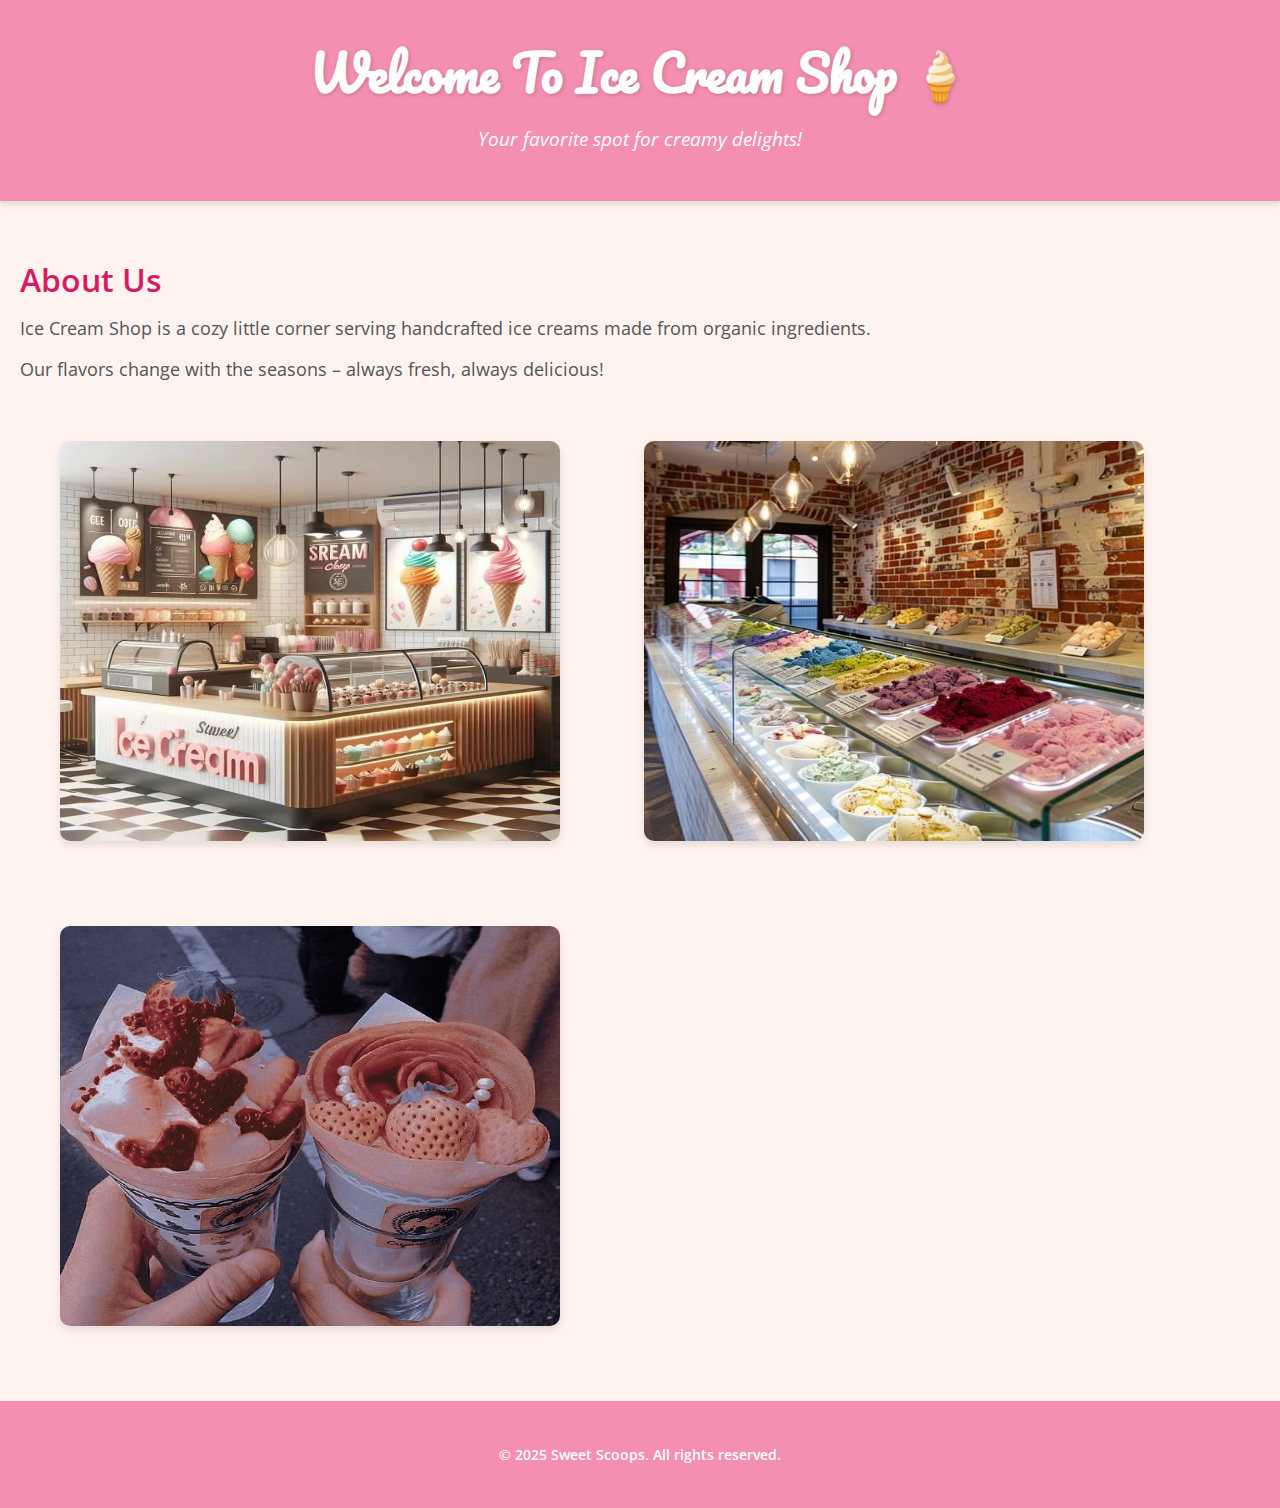
<file: Task_2_CSS_Styling/index.html>
<!DOCTYPE html>
<html lang="en">
<head>
  <meta charset="UTF-8">
  <link rel="stylesheet" href="style.css">
  <title>Sweet Scoops Ice Cream Parlour</title>
</head>
<body>

  <header>
    <h1>Welcome To Ice Cream Shop 🍦</h1>
    <p>Your favorite spot for creamy delights!</p>
  </header>

  <main>
    <h2>About Us</h2>
    <p>Ice Cream Shop is a cozy little corner serving handcrafted ice creams made from organic ingredients.</p>
    <p>Our flavors change with the seasons – always fresh, always delicious!</p>
    <img src="ice.webp"   height="400" width="500">
    <img src="icecream.jpg"  height="400" width="500">
    <img src="cone.jpg"  height="400" width="500">

  </main>

  <footer>
    <p>&copy; 2025 Sweet Scoops. All rights reserved.</p>
  </footer>

</body>
</html>
</file>
<file: Task_2_CSS_Styling/style.css>
@import url('https://fonts.googleapis.com/css2?family=Pacifico&family=Open+Sans:wght@400;600&display=swap');

body {
  font-family: 'Open Sans', sans-serif;
  background-color: #fff3f0;
  color: #333;
  margin: 0;
  padding: 0;
}

header, footer {
  background-color: #f48fb1;
  text-align: center;
  padding: 30px 20px;
  color: white;
  box-shadow: 0 4px 6px rgba(0,0,0,0.1);
}

header h1 {
  font-family: 'Pacifico', cursive;
  font-size: 3rem;
  margin: 0;
  text-shadow: 1px 1px 4px rgba(0,0,0,0.2);
}

header p {
  font-size: 1.2rem;
  font-style: italic;
  margin-top: 10px;
}

main {
  padding: 30px 20px;
}

main h2 {
  font-size: 2rem;
  color: #d81b60;
  margin-bottom: 10px;
  font-weight: 600;
}

main p {
  font-size: 1.1rem;
  line-height: 1.2;
  margin-bottom: 20px;
  color: #555;
}

img {
  margin: 40px;
  border-radius: 10px;
  box-shadow: 0 4px 8px rgba(0,0,0,0.1);
  transition: transform 0.3s ease;
}

img:hover {
  transform: scale(1.05);
}

footer {
  font-size: 0.9rem;
  font-weight: 600;
}
</file>
